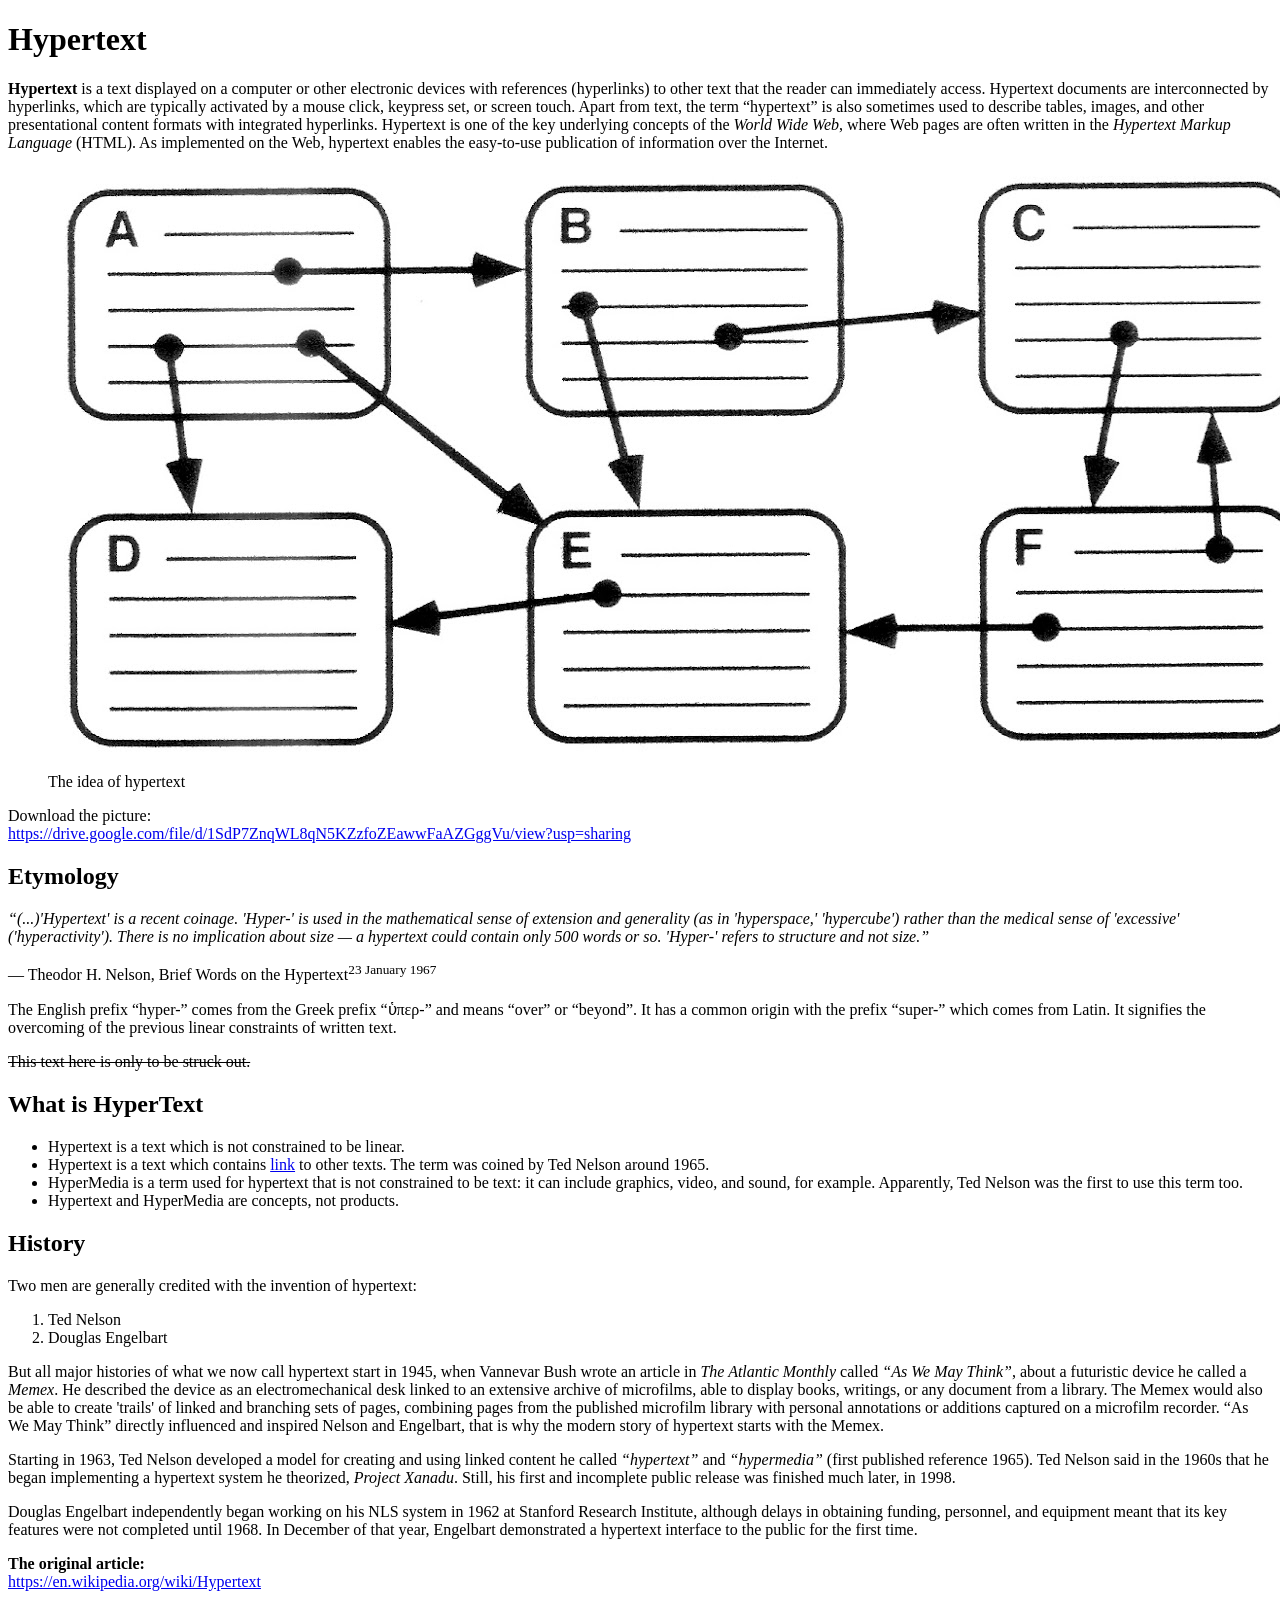
<file: practuchna1/index.html>
<!DOCTYPE html>
<html lang="en">
<head>
    <meta charset="UTF-8">
    <meta name="website">
    <title>website</title>
</head>
<body>
    <h1>Hypertext</h1>
    <p>
        <b>Hypertext</b> is a text displayed on a computer or other electronic devices with references
        (hyperlinks) to other text that the reader can immediately access. Hypertext documents are
        interconnected by hyperlinks, which are typically activated by a mouse click, keypress set, or
        screen touch. Apart from text, the term “hypertext” is also sometimes used to describe tables,
        images, and other presentational content formats with integrated hyperlinks. Hypertext is one of
        the key underlying concepts of the <i>World Wide Web</i>, where Web pages are often written in the
        <i>Hypertext Markup Language</i> (HTML). As implemented on the Web, hypertext enables the
        easy-to-use publication of information over the Internet.
    </p>
    <figure>
        <img src="hypertext1.jpg" alt="The idea of hypertext">
        <figcaption>The idea of hypertext</figcaption>
    </figure>
    <p>
        Download the picture:<br>
        <a href="https://drive.google.com/file/d/1SdP7ZnqWL8qN5KZzfoZEawwFaAZGggVu/view?usp=sharing">https://drive.google.com/file/d/1SdP7ZnqWL8qN5KZzfoZEawwFaAZGggVu/view?usp=sharing</a>
    </p>
    <h2>Etymology</h2>
    <p><i>
        “(...)'Hypertext' is a recent coinage. 'Hyper-' is used in the mathematical sense of extension and
        generality (as in 'hyperspace,' 'hypercube') rather than the medical sense of 'excessive'
        ('hyperactivity'). There is no implication about size — a hypertext could contain only 500 words
        or so. 'Hyper-' refers to structure and not size.”
    </i></p>
    <p>
        — Theodor H. Nelson, Brief Words on the Hypertext<sup>23 January 1967</sup>
    </p>
    <p>
        The English prefix “hyper-” comes from the Greek prefix “ὑπερ-” and means “over” or “beyond”.
        It has a common origin with the prefix “super-” which comes from Latin. It signifies the
        overcoming of the previous linear constraints of written text.
    </p>
    <p><s>This text here is only to be struck out.</s></p>
    <h2>What is HyperText</h2>
    <ul>
        <li>Hypertext is a text which is not constrained to be linear.</li>
        <li>Hypertext is a text which contains <a href="https://www.w3.org/2003/glossary/#link">link</a> to other texts. The term was coined by Ted
            Nelson around 1965.</li>
        <li>HyperMedia is a term used for hypertext that is not constrained to be text: it can include
            graphics, video, and sound, for example. Apparently, Ted Nelson was the first to use this
            term too.</li>
        <li>Hypertext and HyperMedia are concepts, not products.</li>
    </ul>
    <h2>History</h2>
    <p>Two men are generally credited with the invention of hypertext:</p>
    <ol>
        <li>Ted Nelson</li>
        <li>Douglas Engelbart</li>
    </ol>
    <p>
        But all major histories of what we now call hypertext start in 1945, when Vannevar Bush wrote
        an article in <i>The Atlantic Monthly</i> called <i>“As We May Think”</i>, about a futuristic device he called a
        <i>Memex</i>. He described the device as an electromechanical desk linked to an extensive archive of
        microfilms, able to display books, writings, or any document from a library. The Memex would
        also be able to create 'trails' of linked and branching sets of pages, combining pages from the
        published microfilm library with personal annotations or additions captured on a microfilm
        recorder. “As We May Think” directly influenced and inspired Nelson and Engelbart, that is why
        the modern story of hypertext starts with the Memex.
    </p>
    <p>
        Starting in 1963, Ted Nelson developed a model for creating and using linked content he called
        <i>“hypertext”</i> and <i>“hypermedia”</i> (first published reference 1965). Ted Nelson said in the 1960s that
        he began implementing a hypertext system he theorized, <i>Project Xanadu</i>. Still, his first and
        incomplete public release was finished much later, in 1998.
    </p>
    <p>
        Douglas Engelbart independently began working on his NLS system in 1962 at Stanford
        Research Institute, although delays in obtaining funding, personnel, and equipment meant that
        its key features were not completed until 1968. In December of that year, Engelbart
        demonstrated a hypertext interface to the public for the first time.
    </p>
    <p><b>The original article:</b><br>
        <a href="https://en.wikipedia.org/wiki/Hypertext">https://en.wikipedia.org/wiki/Hypertext</a>
    </p>

</body>
</html>
</file>
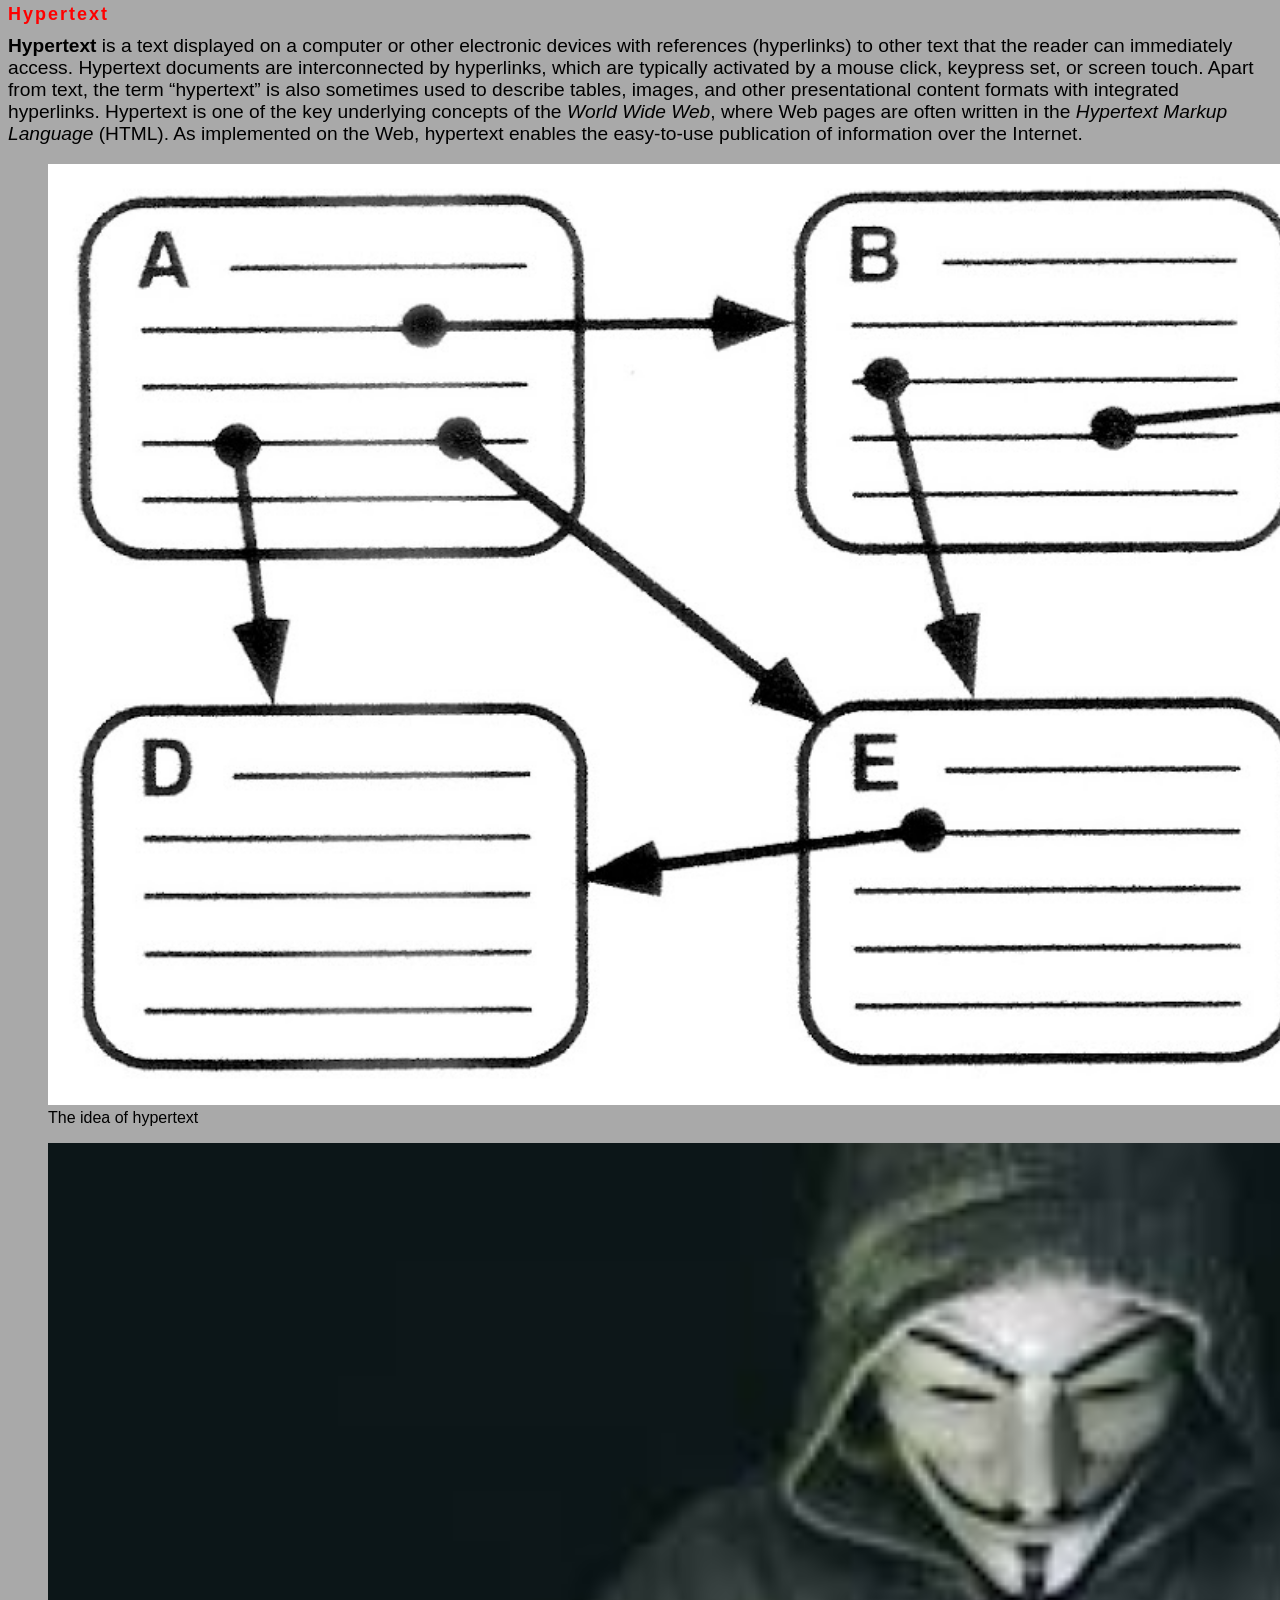
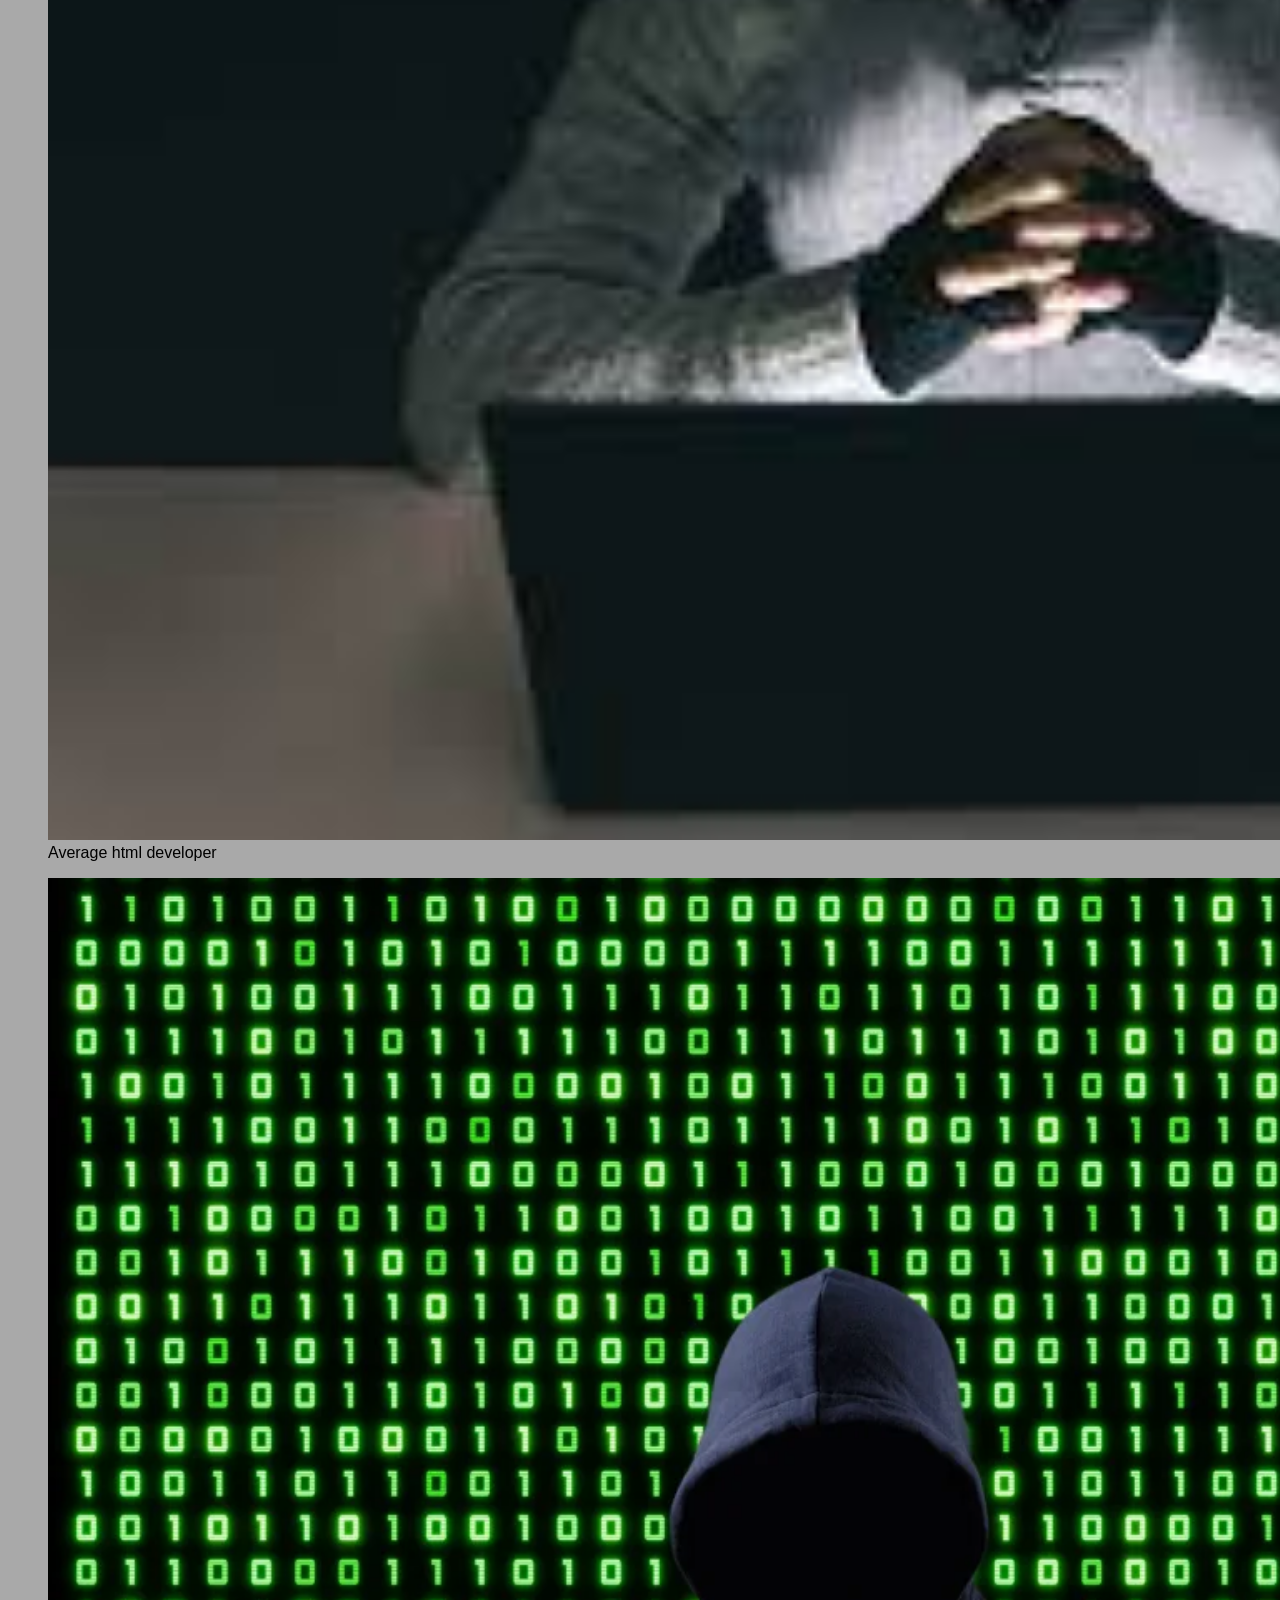
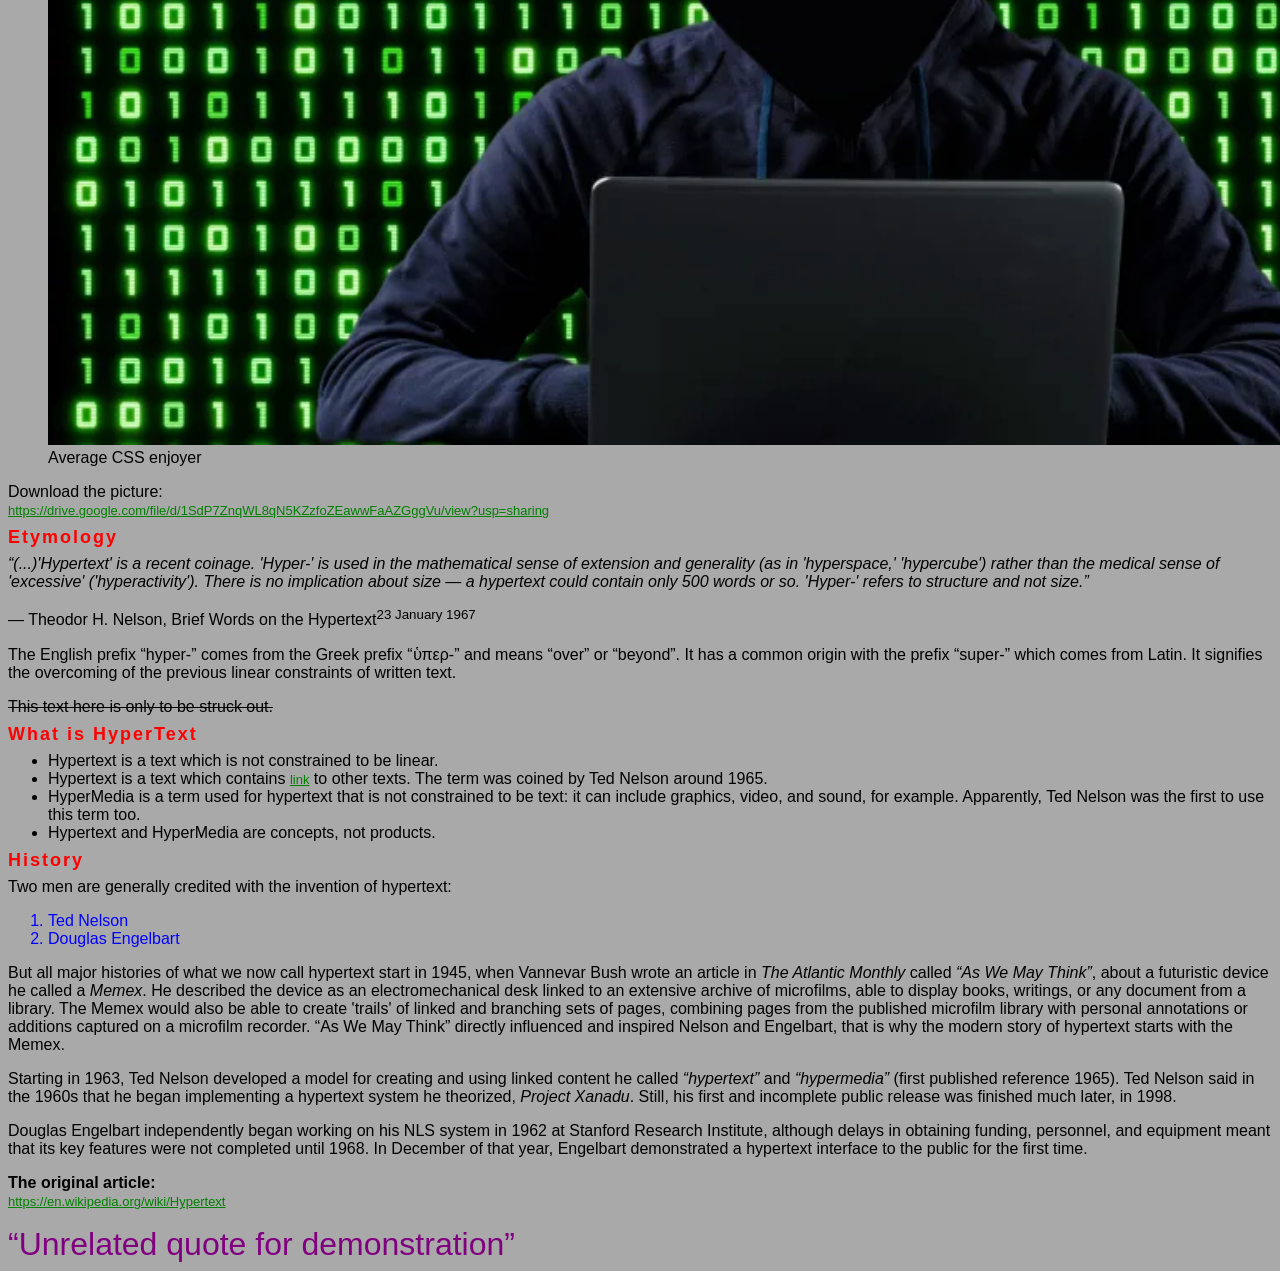
<file: practuchna2/index.html>
<!DOCTYPE html>
 <!-- Дудко Тимур — Практична №2 — CSS -->
<html lang="en">
<head>
    <meta charset="UTF-8">
    <meta name="website">
    <title>website</title>
    <link rel="stylesheet" href="styles/style.css">
    <style> 
        * {
            font-family: "Comic Sans MS", "Comic Sans", cursive, sans-serif;
            
            background-color: darkgrey;
        }
    </style>
</head>
<body>
    <h1>Hypertext</h1>
    <p style="font-size: larger;">
        <b>Hypertext</b> is a text displayed on a computer or other electronic devices with references
        (hyperlinks) to other text that the reader can immediately access. Hypertext documents are
        interconnected by hyperlinks, which are typically activated by a mouse click, keypress set, or
        screen touch. Apart from text, the term “hypertext” is also sometimes used to describe tables,
        images, and other presentational content formats with integrated hyperlinks. Hypertext is one of
        the key underlying concepts of the <i>World Wide Web</i>, where Web pages are often written in the
        <i>Hypertext Markup Language</i> (HTML). As implemented on the Web, hypertext enables the
        easy-to-use publication of information over the Internet.
    </p>
    <figure>
        <img src="images/hypertext1.jpg" alt="The idea of hypertext" style="width: 2000px; height: auto;">
        <figcaption>The idea of hypertext</figcaption>
    </figure>
    <figure>
        <img src="images/hacker.jpg" alt="Average html developer" style="width: 2000px; height: auto;">
        <figcaption>Average html developer</figcaption>
    </figure>
    <figure>
        <img src="images/hacker2.webp" alt="Average CSS enjoyer" style="width: 2000px; height: auto;">
        <figcaption>Average CSS enjoyer</figcaption>
    </figure>
    <p>
        Download the picture:<br>
        <a href="https://drive.google.com/file/d/1SdP7ZnqWL8qN5KZzfoZEawwFaAZGggVu/view?usp=sharing">https://drive.google.com/file/d/1SdP7ZnqWL8qN5KZzfoZEawwFaAZGggVu/view?usp=sharing</a>
    </p>
    <h2>Etymology</h2>
    <p><i>
        “(...)'Hypertext' is a recent coinage. 'Hyper-' is used in the mathematical sense of extension and
        generality (as in 'hyperspace,' 'hypercube') rather than the medical sense of 'excessive'
        ('hyperactivity'). There is no implication about size — a hypertext could contain only 500 words
        or so. 'Hyper-' refers to structure and not size.”
    </i></p>
    <p>
        — Theodor H. Nelson, Brief Words on the Hypertext<sup>23 January 1967</sup>
    </p>
    <p>
        The English prefix “hyper-” comes from the Greek prefix “ὑπερ-” and means “over” or “beyond”.
        It has a common origin with the prefix “super-” which comes from Latin. It signifies the
        overcoming of the previous linear constraints of written text.
    </p>
    <p><s>This text here is only to be struck out.</s></p>
    <h2>What is HyperText</h2>
    <ul>
        <li>Hypertext is a text which is not constrained to be linear.</li>
        <li>Hypertext is a text which contains <a href="https://www.w3.org/2003/glossary/#link">link</a> to other texts. The term was coined by Ted
            Nelson around 1965.</li>
        <li>HyperMedia is a term used for hypertext that is not constrained to be text: it can include
            graphics, video, and sound, for example. Apparently, Ted Nelson was the first to use this
            term too.</li>
        <li>Hypertext and HyperMedia are concepts, not products.</li>
    </ul>
    <h2>History</h2>
    <p>Two men are generally credited with the invention of hypertext:</p>
    <ol>
        <li>Ted Nelson</li>
        <li>Douglas Engelbart</li>
    </ol>
    <p>
        But all major histories of what we now call hypertext start in 1945, when Vannevar Bush wrote
        an article in <i>The Atlantic Monthly</i> called <i>“As We May Think”</i>, about a futuristic device he called a
        <i>Memex</i>. He described the device as an electromechanical desk linked to an extensive archive of
        microfilms, able to display books, writings, or any document from a library. The Memex would
        also be able to create 'trails' of linked and branching sets of pages, combining pages from the
        published microfilm library with personal annotations or additions captured on a microfilm
        recorder. “As We May Think” directly influenced and inspired Nelson and Engelbart, that is why
        the modern story of hypertext starts with the Memex.
    </p>
    <p>
        Starting in 1963, Ted Nelson developed a model for creating and using linked content he called
        <i>“hypertext”</i> and <i>“hypermedia”</i> (first published reference 1965). Ted Nelson said in the 1960s that
        he began implementing a hypertext system he theorized, <i>Project Xanadu</i>. Still, his first and
        incomplete public release was finished much later, in 1998.
    </p>
    <p>
        Douglas Engelbart independently began working on his NLS system in 1962 at Stanford
        Research Institute, although delays in obtaining funding, personnel, and equipment meant that
        its key features were not completed until 1968. In December of that year, Engelbart
        demonstrated a hypertext interface to the public for the first time.
    </p>
    <p><b>The original article:</b><br>
        <a href="https://en.wikipedia.org/wiki/Hypertext">https://en.wikipedia.org/wiki/Hypertext</a>
    </p>

    <q>Unrelated quote for demonstration</q>

</body>
</html>
</file>
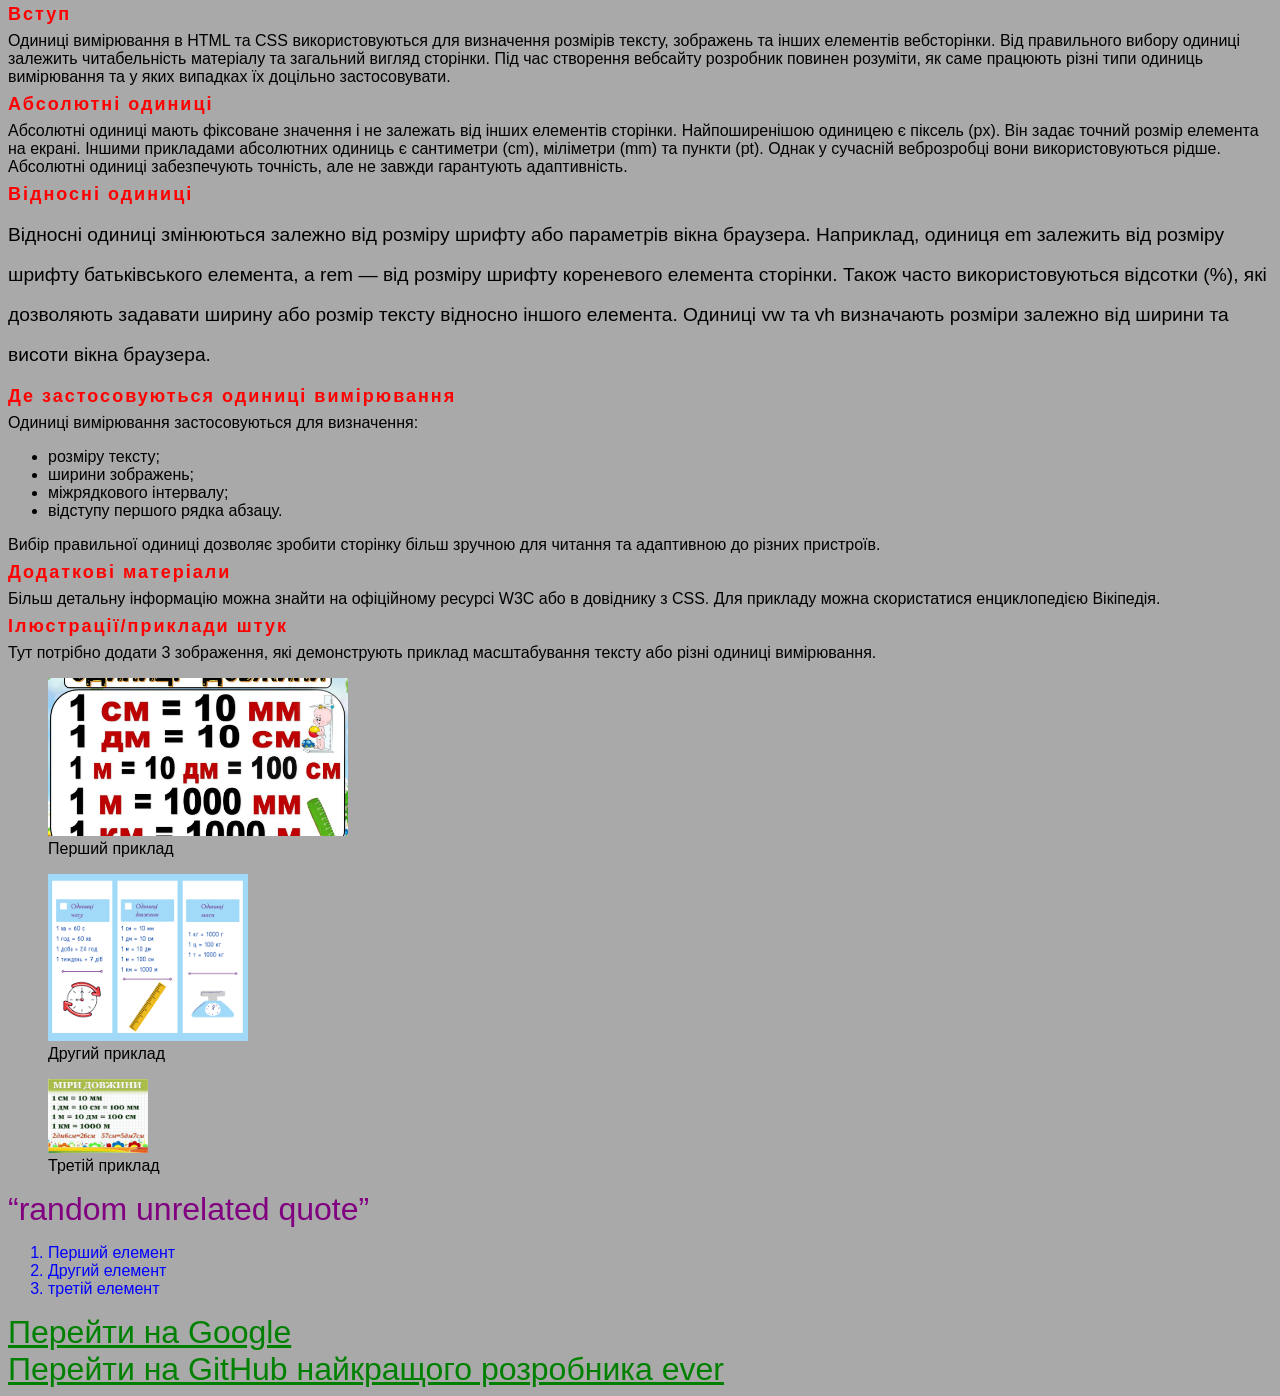
<file: practuchna2correct/index.html>
<!DOCTYPE html>
 <!-- Дудко Тимур — Практична №2 — CSS -->
<html lang="en">
<head>
    <meta charset="UTF-8">
    <meta name="website">
    <title>website</title>
    <link rel="stylesheet" href="styles/style.css">
    <style> 
        * {
            font-family: "Comic Sans MS", "Comic Sans", cursive, sans-serif;
            background-color: darkgrey;
        }
    </style>
</head>
<body>
    <h1>Вступ</h1>
    <p>Одиниці вимірювання в HTML та CSS використовуються для визначення розмірів тексту, зображень та інших елементів вебсторінки. Від правильного вибору одиниці залежить читабельність матеріалу та загальний вигляд сторінки.
    Під час створення вебсайту розробник повинен розуміти, як саме працюють різні типи одиниць вимірювання та у яких випадках їх доцільно застосовувати.</p>

    <h2>Абсолютні одиниці</h2>
    <p>Абсолютні одиниці мають фіксоване значення і не залежать від інших елементів сторінки. Найпоширенішою одиницею є піксель (px). Він задає точний розмір елемента на екрані.
    Іншими прикладами абсолютних одиниць є сантиметри (cm), міліметри (mm) та пункти (pt). Однак у сучасній веброзробці вони використовуються рідше.
    Абсолютні одиниці забезпечують точність, але не завжди гарантують адаптивність.</p>

    <h2>Відносні одиниці</h2>
    <p style="font-size: larger; line-height: 40px;">Відносні одиниці змінюються залежно від розміру шрифту або параметрів вікна браузера. Наприклад, одиниця em залежить від розміру шрифту батьківського елемента, а rem — від розміру шрифту кореневого елемента сторінки.
    Також часто використовуються відсотки (%), які дозволяють задавати ширину або розмір тексту відносно іншого елемента. Одиниці vw та vh визначають розміри залежно від ширини та висоти вікна браузера.</p>

    <h2>Де застосовуються одиниці вимірювання</h2>
    <p>Одиниці вимірювання застосовуються для визначення:</p>
    <ul>
        <li>розміру тексту;</li>
        <li>ширини зображень;</li>
        <li>міжрядкового інтервалу;</li>
        <li>відступу першого рядка абзацу.</li>
    </ul>
    <p>Вибір правильної одиниці дозволяє зробити сторінку більш зручною для читання та адаптивною до різних пристроїв.</p>

    <h2>Додаткові матеріали</h2>
    <p>Більш детальну інформацію можна знайти на офіційному ресурсі W3C або в довіднику з CSS. Для прикладу можна скористатися енциклопедією Вікіпедія.</p>

    <h2>Ілюстрації/приклади штук</h2>
    <p>Тут потрібно додати 3 зображення, які демонструють приклад масштабування тексту або різні одиниці вимірювання.</p>
    <figure>
        <img src="images/1.jpg" alt="приклад 1" style ="width: 300px; height: auto;">
        <figcaption>Перший приклад</figcaption>
    </figure>
    <figure>
        <img src="images/2.png" alt="приклад 2" style ="width: 200px; height: auto;">
        <figcaption>Другий приклад</figcaption>
    </figure>
    <figure>
        <img src="images/3.jpg" alt="приклад 3" style ="width: 100px; height: auto;">
        <figcaption>Третій приклад</figcaption>
    </figure>
    <q>random unrelated quote</q>
    <ol>
        <li>Перший елемент</li>
        <li>Другий елемент</li>
        <li>третій елемент</li>
    </ol>

    <a href="https://www.google.com" style="font-size: xx-large;">Перейти на Google</a><br>
    <a href="https://github.com/TymurD/DiscordChatBot" style="font-size: xx-large;">Перейти на GitHub найкращого розробника ever</a>
</body>
</file>
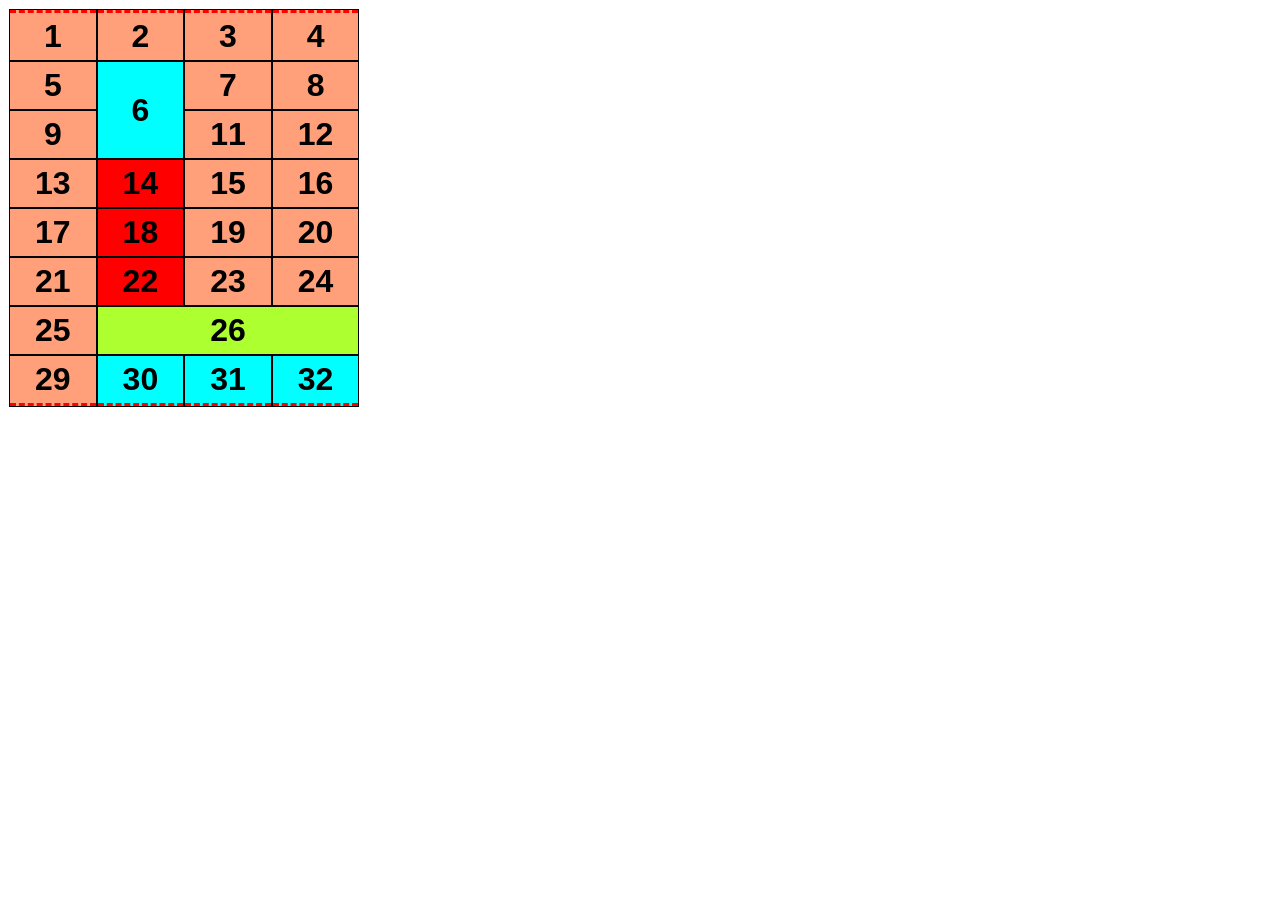
<file: practuchna3/index.html>
<!DOCTYPE html>
<head>
    <meta charset="UTF-8">
    <meta name="website">
    <title>website</title>
    <style>
        td {
            outline: 1px solid black;
            padding: 5px 25px;
            background-color: lightsalmon;
            font-size: xx-large;
            text-align: center;
            font-weight: bold;
            font-family: "Comic Sans MS", "Comic Sans", cursive, sans-serif;
        }
    </style>
</head>
<body>
    <table>
        <tr>
            <td style="border-top-style: dashed; border-color: red;">1</td>
            <td style="border-top-style: dashed; border-color: red;">2</td>
            <td style="border-top-style: dashed; border-color: red;">3</td>
            <td style="border-top-style: dashed; border-color: red;">4</td>
        </tr>
        <tr>
            <td>5</td>
            <td rowspan="2" style="background-color: aqua;">6</td>
            <td>7</td>
            <td>8</td>
        </tr>
        <tr>
            <td>9</td>
            <td>11</td>
            <td>12</td>
        </tr>
        <tr>
            <td>13</td>
            <td style="background-color: red;">14</td>
            <td>15</td>
            <td>16</td>
        </tr>
        <tr>
            <td>17</td>
            <td style="background-color: red;">18</td>
            <td>19</td>
            <td>20</td>
        </tr>
        <tr>
            <td>21</td>
            <td style="background-color: red;">22</td>
            <td>23</td>
            <td>24</td>
        </tr>
        <tr>
            <td>25</td>
            <td colspan="3" style="background-color: greenyellow;">26</td>
        </tr>
        <tr>
            <td style="border-bottom-style: dashed; border-color: red;">29</td>
            <td style="background-color: aqua; border-bottom-style: dashed; border-color: red;">30</td>
            <td style="background-color: aqua; border-bottom-style: dashed; border-color: red;">31</td>
            <td style="background-color: aqua; border-bottom-style: dashed; border-color: red;">32</td>
        </tr>
    </table>
</body>
</file>
<file: practuchna2/styles/style.css>
h1, h2, h3, h4, h5, h6{
    color: red;
    font-size: large;
    line-height: 4px;
    letter-spacing: 2px;
}

ol {
    color: blue;
    font-size: medium;
}

a {
    color: green;
    font-size: small;}

q {
    color: purple;
    font-size: xx-large;
}
</file>
<file: practuchna2correct/styles/style.css>
h1, h2, h3, h4, h5, h6{
    color: red;
    font-size: large;
    line-height: 4px;
    letter-spacing: 2px;
}

ol {
    color: blue;
    font-size: medium;
}

a {
    color: green;
    font-size: small;}

q {
    color: purple;
    font-size: xx-large;
}
</file>
